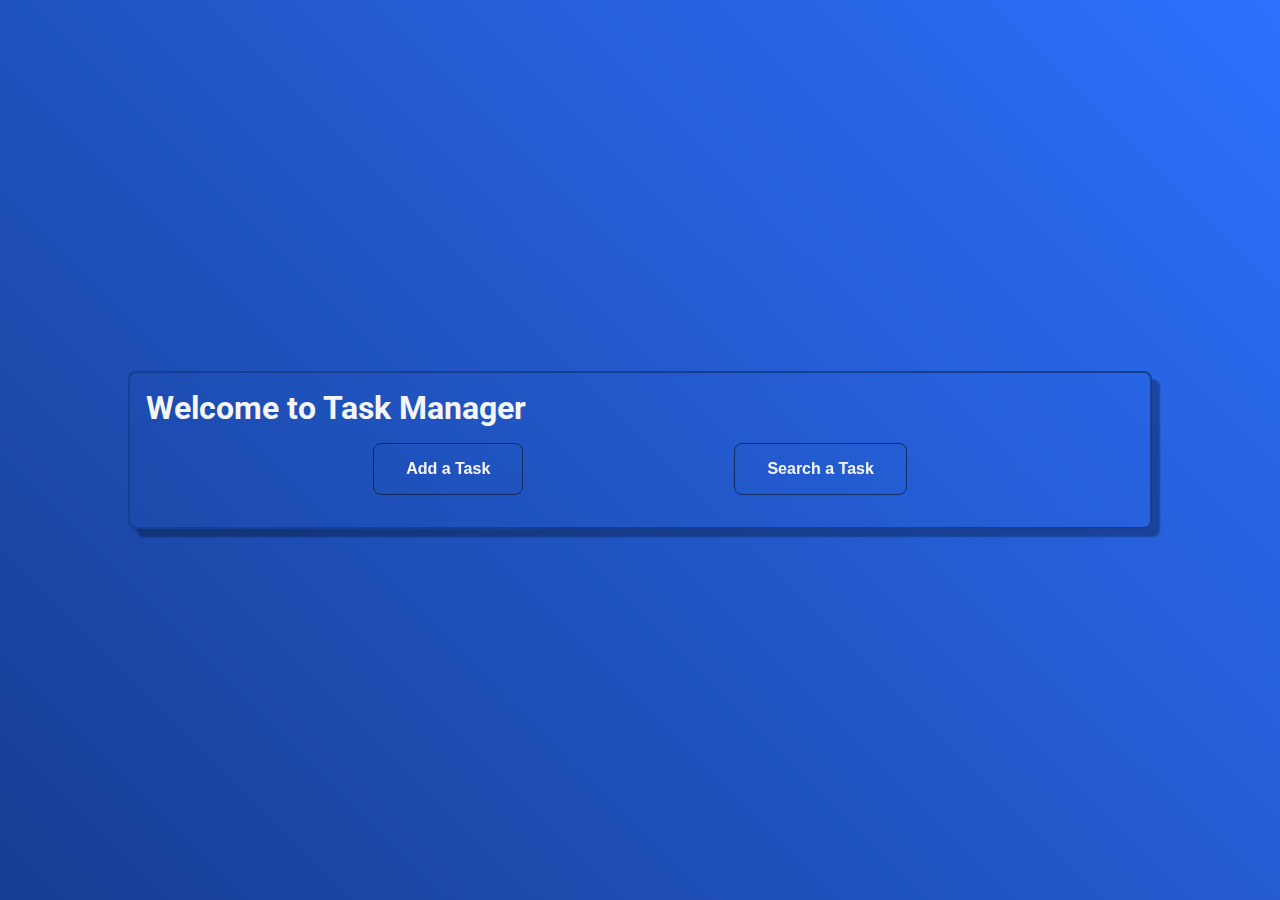
<file: TaskManagerApp/src/main/resources/static/index.html>
<!DOCTYPE html>
<html lang="en">
<head>
    <meta charset="UTF-8" />
    <meta name="viewport" content="width=device-width, initial-scale=1.0" />
    <title>Task Manager</title>
    <link rel="stylesheet" href="css/style.css" />
    <link rel="stylesheet" href="css/inputValidator.css" />
    <script type="module" src="js/script.js" defer></script>
</head>
<body>
<div class="container">
    <h1>Welcome to Task Manager</h1>
    <div class="button-bar">
        <button id="button-bar-add">Add a Task</button>
        <button id="button-bar-search">Search a Task</button>
    </div>

    <div id="addTask" class="input-group" style="display: none">
        <div class="input-control">
            <label for="description"></label>
            <div class="error"></div>
            <input
                    type="text"
                    id="description"
                    placeholder="Enter your task"
                    name="description" />
        </div>

        <div class="input-control">
            <label for="date"></label>
            <div class="error"></div>
            <input
                    type="date"
                    id="date"
                    placeholder="Enter the date"
                    name="date" />
        </div>

        <div class="input-control">
            <label for="time"></label>
            <div class="error"></div>
            <input
                    type="time"
                    id="time"
                    placeholder="Enter the time"
                    name="time" />
        </div>

        <button id="addTaskButton">Add Task</button>
    </div>

    <div id="searchTask" class="input-group" style="display: none">
        <label for="searchType">Search by</label>
        <select id="searchType">
            <option value="all">Get all tasks</option>
            <option value="word">Get tasks by a word</option>
            <option value="date">Get tasks by a date</option>
            <option value="period">Get tasks in a period</option>
            <option value="state">Get tasks by state</option>
        </select>
        <div id="searchInput" style="display: none"></div>
        <button id="searchTaskButton">Search Task</button>
    </div>

    <div id="message" class="message" style="display: none"></div>

    <table id="taskTable" style="display: none">
        <thead>
        <tr>
            <th>Task</th>
            <th>Date</th>
            <th>Time</th>
            <th>State</th>
            <th>Actions</th>
        </tr>
        </thead>
        <tbody></tbody>
    </table>
</div>
</body>
</html>
</file>
<file: TaskManagerApp/src/main/resources/static/css/style.css>
@import url("https://fonts.googleapis.com/css2?family=Roboto:ital,wght@0,100;0,300;0,400;0,500;0,700;0,900;1,100;1,300;1,400;1,500;1,700;1,900&display=swap");

* {
	margin: 0;
	padding: 0;
	box-sizing: border-box;
}
body {
	min-height: 100vh;
	background: linear-gradient(45deg, #163e92, #2d70fd);
	display: flex;
	flex-direction: column;
	justify-content: space-evenly;
	align-items: center;
	font-family: "Roboto", Arial, sans-serif;
	color: whitesmoke;
}
.container {
	width: 80%;
	padding: 1rem;
	background: transparent;
	border: 2px solid #163e92;
	border-radius: 0.5rem;
	box-shadow: 0.5rem 0.5rem 0.1rem rgba(0, 0, 0, 0.3);
}
.button-bar {
	margin: 1rem;
	display: flex;
	justify-content: space-evenly;
	align-items: center;
}
.button-bar button {
	background-color: rgba(255, 255, 255, 0);
	border: 1px solid rgba(0, 0, 0, 0.5);
	border-radius: 0.5rem;
	color: whitesmoke;
	padding: 1rem 2rem;
	text-align: center;
	font-size: 1rem;
	font-weight: bold;
	cursor: pointer;
	backdrop-filter: blur(10px);
	transition: background-color 0.2s ease, box-shadow 0.2s ease;
}
.button-bar button:hover {
	background: rgba(0, 0, 0, 0.2);
	box-shadow: 0 7px 5px rgba(0, 0, 0, 0.2);
}
.button-bar button.active {
	background-color: rgba(0, 0, 0, 0.5);
	box-shadow: 0 7px 5px rgba(0, 0, 0, 0.2);
}

.input-group button {
	margin-top: 1rem;
	background-color: rgba(255, 255, 255, 0);
	border: 1px solid rgba(0, 0, 0, 0.5);
	border-radius: 1.5rem;
	color: whitesmoke;
	padding: 1rem 2rem;
	text-align: center;
	font-size: 1rem;
	font-weight: bold;
	cursor: pointer;
	transition: background-color 0.3s ease, box-shadow 0.3s ease;
	width: 100%;
}

.input-group button:hover {
	background-color: rgba(0, 0, 0, 0.5);
	box-shadow: 0 4px 15px rgba(0, 0, 0, 0.2);
}
.input-group label {
	display: block;
	margin: 0.5rem;
}
.input-group select {
	font: inherit;
	margin-bottom: 0.5rem;
	width: 100%;
	padding: 1rem 1.5rem;
	border: none;
	border-radius: 4px;
	background-color: #f1f1f1;
}
.message {
	padding: 1rem;
	margin: 1.5rem 0;
	border-radius: 5px;
}
.message.success {
	background-color: #d4edda;
	color: green;
}
.message.error {
	background-color: #f8d7da;
	color: red;
}
table {
	margin: 1rem 0;
	width: 100%;
	border-collapse: collapse;
}
table th,
table td {
	border-bottom: 1px solid rgba(0, 0, 0, 0.5);
	padding: 8px;
}

table th {
	background-color: rgba(0, 0, 0, 0.5);
	color: whitesmoke;
}
.completed {
	background-color: #4caf50;
}
.incompleted {
	background-color: #ff3860;
}

table button {
	background-color: transparent;
	border: none;
	font-size: 1rem;
	color: whitesmoke;
	padding: auto;
	cursor: pointer;
}

table button:hover {
	border-bottom: 1px solid black;
}

.edit-task-button {
	margin-right: 0.5rem;
}
</file>
<file: TaskManagerApp/src/main/resources/static/css/inputValidator.css>
.input-control {
	display: flex;
	flex-direction: column;
}
.input-control input {
	font: inherit;
	margin: 0.5rem 0;
	border: 2px solid #f0f0f0;
	border-radius: 4px;
	display: block;
	font-size: 1rem;
	padding: 0.5rem;
	width: 100%;
	transition: border-color 0.3s;
}

.input-control input:focus {
	border-color: rgb(255, 165, 0);
	outline: none;
	box-shadow: 5px 5px 5px rgb(255, 165, 0, 0.2);
}

.input-control.success input {
	border-color: #09c372;
}

.input-control.error input {
	border-color: #ff3860;
}

.input-control .error {
	color: #ff3860;
	font-size: 1rem;
	height: 13px;
}
</file>
